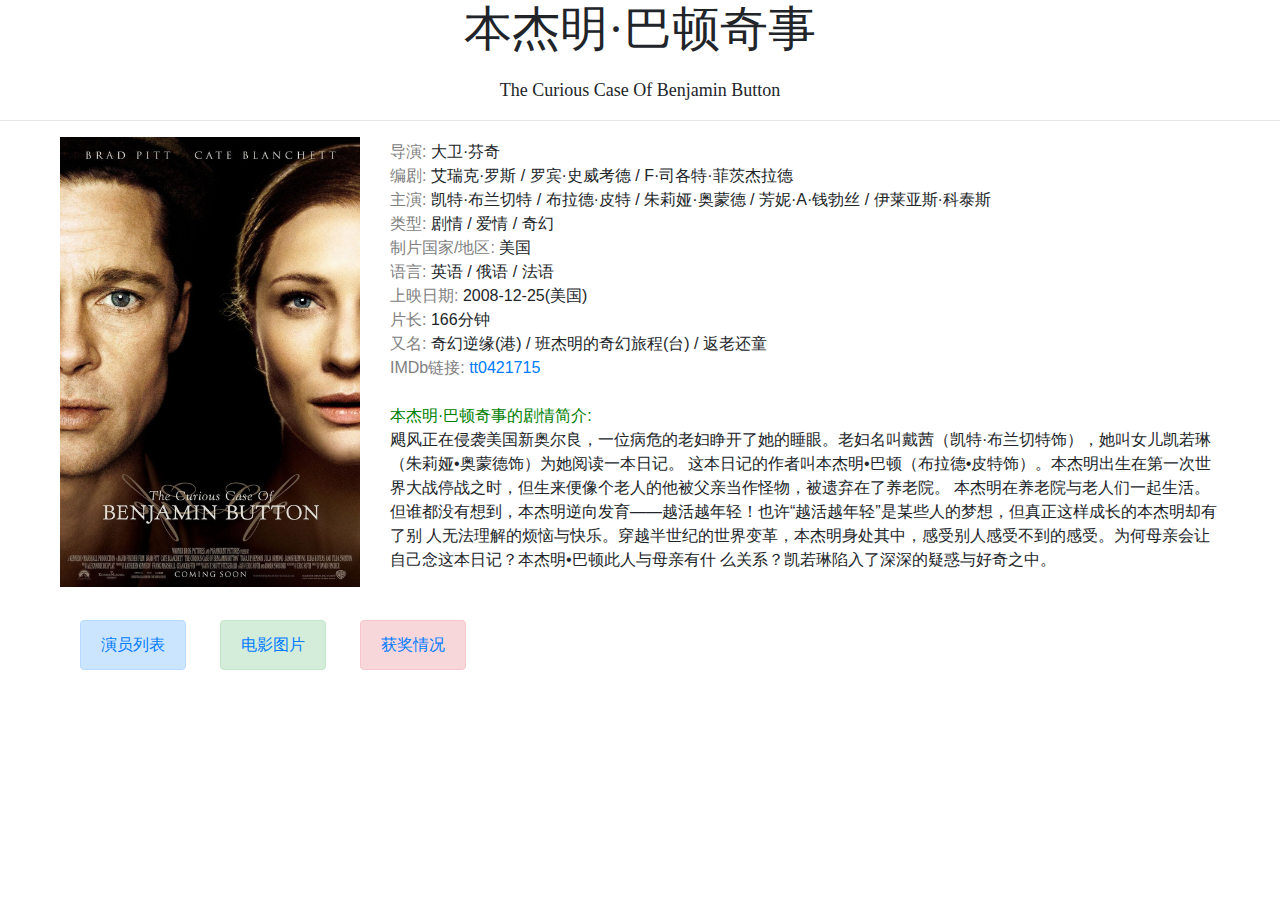
<file: index.html>
<!DOCTYPE html>
<html>
    <head>
        <title>The Curious Case Of Benjamin Button</title>
        <link rel="stylesheet" href="homepage.css">
        <link rel="stylesheet" href="https://maxcdn.bootstrapcdn.com/bootstrap/4.0.0/css/bootstrap.min.css" integrity="sha384-Gn5384xqQ1aoWXA+058RXPxPg6fy4IWvTNh0E263XmFcJlSAwiGgFAW/dAiS6JXm" crossorigin="anonymous">
        <meta name="viewport" content="width=device-width, initial-scale=1.0">
    </head>
    <body>
        <h1><font size="12" face="Microsoft YaHei">本杰明·巴顿奇事</font></h1>
        <h2><font size="4" face="Times">The Curious Case Of Benjamin Button</font></h1>
        <hr>
        <img src="pictures/cover_pic.jpg" alt="Cover picture" width="300" height="450" style="position:absolute; left:60px;">
        <p id="1">
            <font color="grey">导演: </font>大卫·芬奇<br>
            <font color="grey">编剧: </font> 艾瑞克·罗斯 / 罗宾·史威考德 / F·司各特·菲茨杰拉德<br>
            <font color="grey">主演: </font>凯特·布兰切特 / 布拉德·皮特 / 朱莉娅·奥蒙德 / 芳妮·A·钱勃丝 / 伊莱亚斯·科泰斯<br>
            <font color="grey">类型: </font>剧情 / 爱情 / 奇幻<br>
            <font color="grey">制片国家/地区: </font>美国<br>
            <font color="grey">语言: </font>英语 / 俄语 / 法语<br>
            <font color="grey">上映日期: </font>2008-12-25(美国)<br>
            <font color="grey">片长: </font>166分钟<br>
            <font color="grey">又名: </font>奇幻逆缘(港) / 班杰明的奇幻旅程(台) / 返老还童<br>
            <font color="grey">IMDb链接: </font><a id="imbd link" href="https://www.imdb.com/title/tt0421715/">tt0421715</a><br><br>
            <font color="green">本杰明·巴顿奇事的剧情简介: </font><br>
              飓风正在侵袭美国新奥尔良，一位病危的老妇睁开了她的睡眼。老妇名叫戴茜（凯特·布兰切特饰），她叫女儿凯若琳（朱莉娅•奥蒙德饰）为她阅读一本日记。
              这本日记的作者叫本杰明•巴顿（布拉德•皮特饰）。本杰明出生在第一次世界大战停战之时，但生来便像个老人的他被父亲当作怪物，被遗弃在了养老院。
              本杰明在养老院与老人们一起生活。但谁都没有想到，本杰明逆向发育——越活越年轻！也许“越活越年轻”是某些人的梦想，但真正这样成长的本杰明却有了别
              人无法理解的烦恼与快乐。穿越半世纪的世界变革，本杰明身处其中，感受别人感受不到的感受。为何母亲会让自己念这本日记？本杰明•巴顿此人与母亲有什
              么关系？凯若琳陷入了深深的疑惑与好奇之中。<br>
        </p>
        <div class="container">
            <div class="alert alert-primary" role="alert" style="position:absolute;left:60px;">
                <a href="actor_list.html">演员列表</a>
            </div>
            <div class="alert alert-success" role="alert" style="position:absolute;left:200px;">
                <a href="pics.html">电影图片</a>
            </div>
            <div class="alert alert-danger" role="alert" style="position:absolute;left:340px;">
                <a href="prizes.html">获奖情况</a>
            </div>
        </div>
    </body>
</html>
</file>
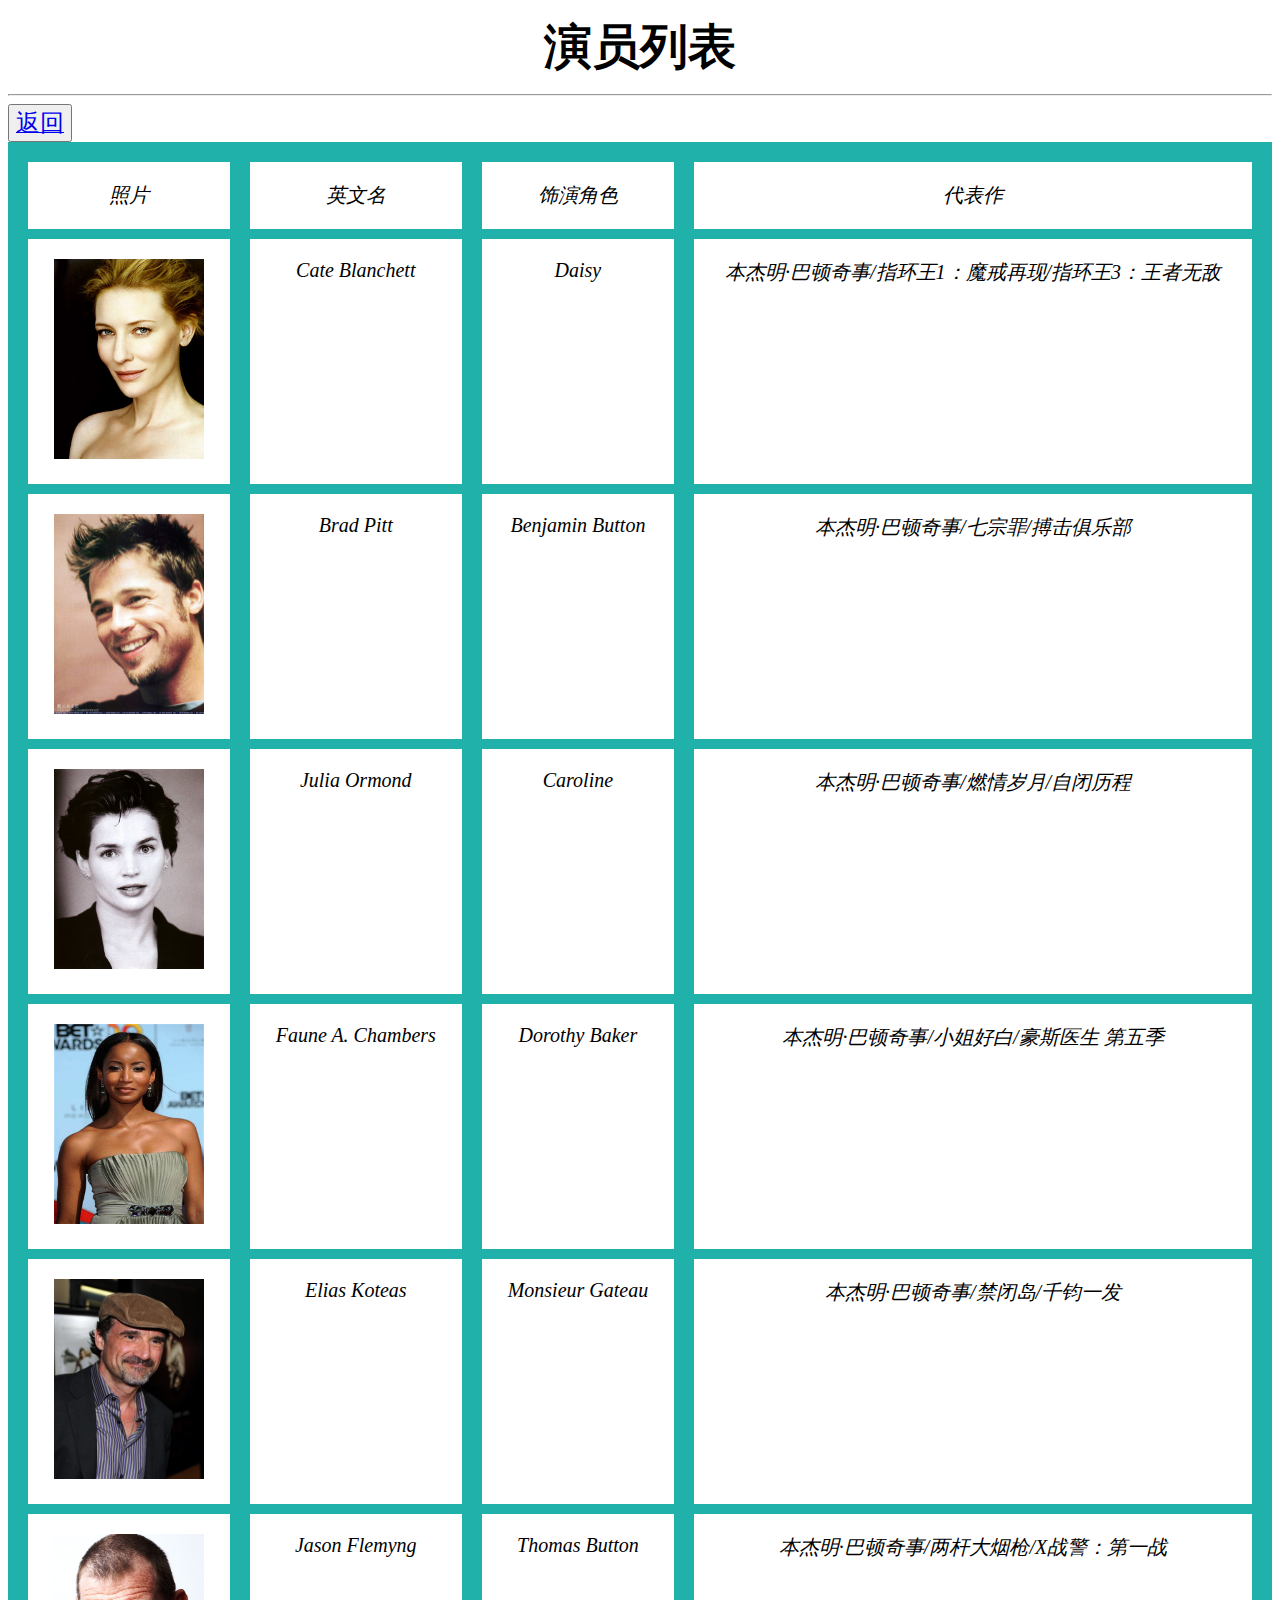
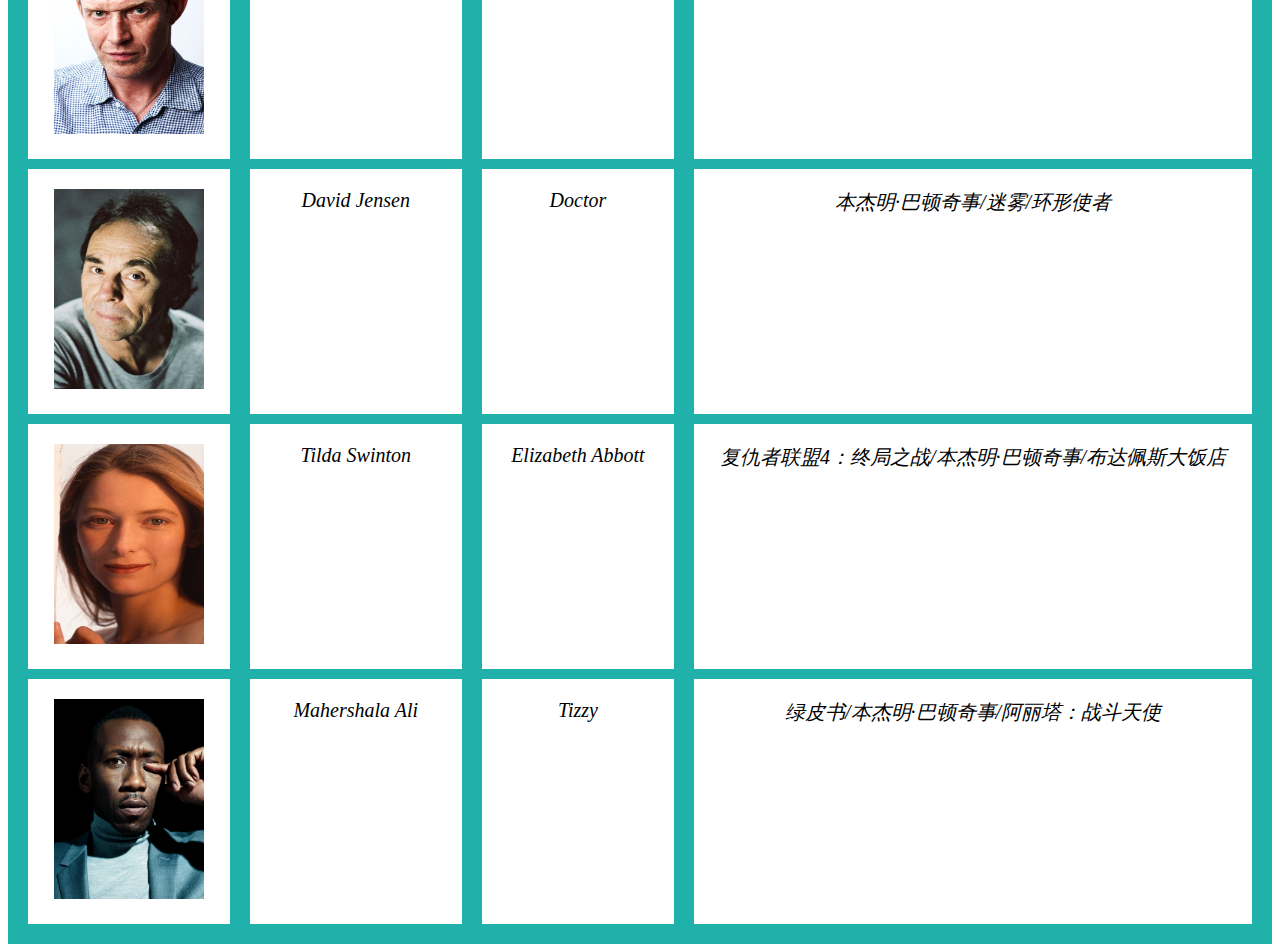
<file: actor_list.html>
<!DOCTYPE html>
<html>
    <head>
        <title>Actors List</title>
        <meta name="viewport" content="width=device-width, initial-scale=1.0">
        <link rel="stylesheet" href="homepage.css">
        <link rel="stylesheet" href="prizes.css">
    </head>
    <body>
        <h1><font size="10">演员列表</font></h1>
        <hr>
        <button type="button" ><a href="index.html"><font size="5">返回</font></a></button>
        <div class="grid">
            <div class="grid-item-actors">照片</div>
            <div class="grid-item-actors">英文名</div>
            <div class="grid-item-actors">饰演角色</div>
            <div class="grid-item-actors">代表作</div>
            <div class="grid-item-actors"><img src="pictures/Cate Blanchett.jpg" alt="Cate Blanchett" width="150" height="200" ></div>
            <div class="grid-item-actors">Cate Blanchett</div>
            <div class="grid-item-actors">Daisy</div>
            <div class="grid-item-actors">本杰明·巴顿奇事/指环王1：魔戒再现/指环王3：王者无敌</div>
            <div class="grid-item-actors"><img src="pictures/Brad Pitt.jpg" alt="Brad Pitt" width="150" height="200" ></div>
            <div class="grid-item-actors">Brad Pitt</div>
            <div class="grid-item-actors">Benjamin Button</div>
            <div class="grid-item-actors">本杰明·巴顿奇事/七宗罪/搏击俱乐部</div>
            <div class="grid-item-actors"><img src="pictures/Julia Ormond.jpg" alt="Julia Ormond" width="150" height="200" ></div>
            <div class="grid-item-actors">Julia Ormond</div>
            <div class="grid-item-actors">Caroline</div>
            <div class="grid-item-actors">本杰明·巴顿奇事/燃情岁月/自闭历程</div>
            <div class="grid-item-actors"><img src="pictures/Faune A. Chambers.jpeg" alt="Faune A. Chambers" width="150" height="200" ></div>
            <div class="grid-item-actors">Faune A. Chambers</div>
            <div class="grid-item-actors">Dorothy Baker</div>
            <div class="grid-item-actors">本杰明·巴顿奇事/小姐好白/豪斯医生 第五季</div>
            <div class="grid-item-actors"><img src="pictures/Elias Koteas.jpg" alt="Elias Koteas" width="150" height="200" ></div>
            <div class="grid-item-actors">Elias Koteas</div>
            <div class="grid-item-actors">Monsieur Gateau</div>
            <div class="grid-item-actors">本杰明·巴顿奇事/禁闭岛/千钧一发</div>
            <div class="grid-item-actors"><img src="pictures/Jason Flemyng.jpg" alt="Jason Flemyng" width="150" height="200" ></div>
            <div class="grid-item-actors">Jason Flemyng</div>
            <div class="grid-item-actors">Thomas Button</div>
            <div class="grid-item-actors">本杰明·巴顿奇事/两杆大烟枪/X战警：第一战</div>
            <div class="grid-item-actors"><img src="pictures/David Jensen.jpg" alt="David Jensen" width="150" height="200" ></div>
            <div class="grid-item-actors">David Jensen</div>
            <div class="grid-item-actors">Doctor</div>
            <div class="grid-item-actors">本杰明·巴顿奇事/迷雾/环形使者</div>
            <div class="grid-item-actors"><img src="pictures/Tilda Swinton.jpg" alt="Tilda Swinton" width="150" height="200" ></div>
            <div class="grid-item-actors">Tilda Swinton</div>
            <div class="grid-item-actors">Elizabeth Abbott</div>
            <div class="grid-item-actors">复仇者联盟4：终局之战/本杰明·巴顿奇事/布达佩斯大饭店</div>
            <div class="grid-item-actors"><img src="pictures/Mahershala Ali.jpg" alt="Mahershala Ali" width="150" height="200" ></div>
            <div class="grid-item-actors">Mahershala Ali</div>
            <div class="grid-item-actors">Tizzy</div>
            <div class="grid-item-actors">绿皮书/本杰明·巴顿奇事/阿丽塔：战斗天使</div>
        </div>
    </body>
</html>
</file>
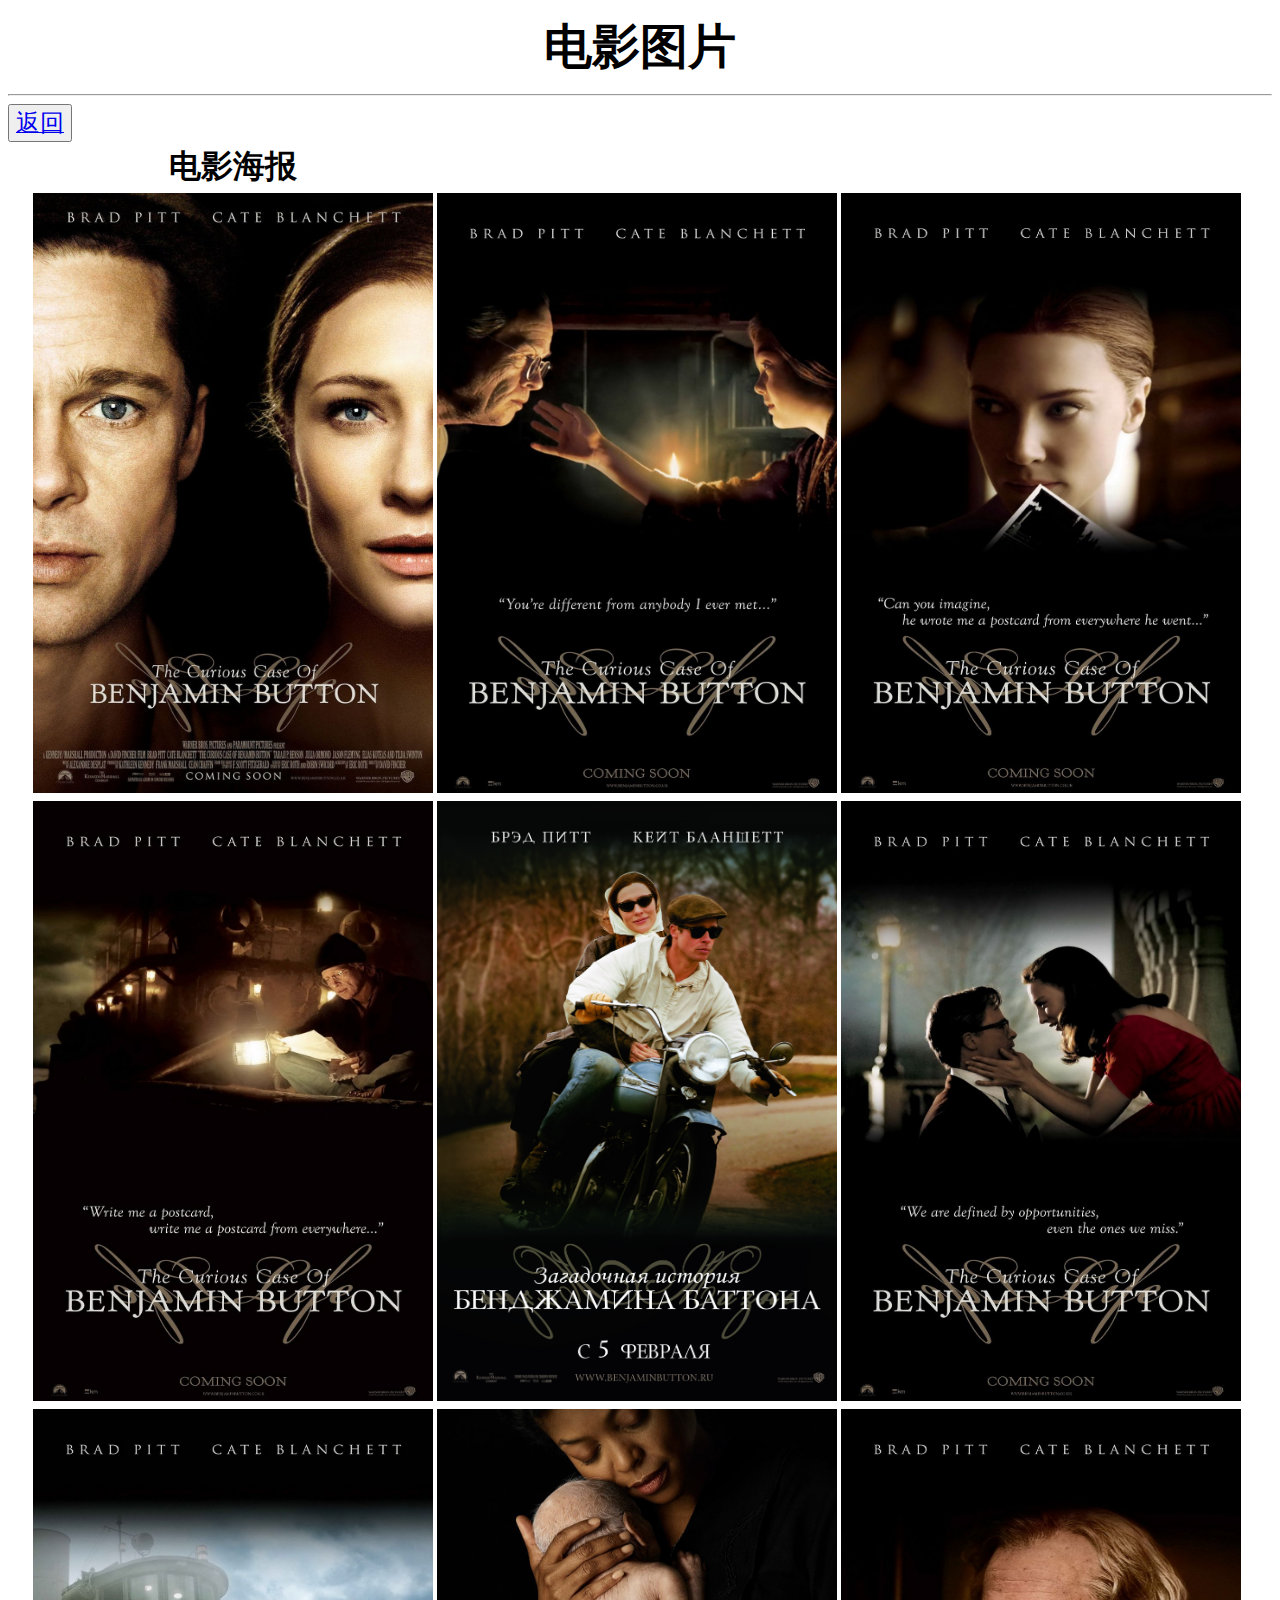
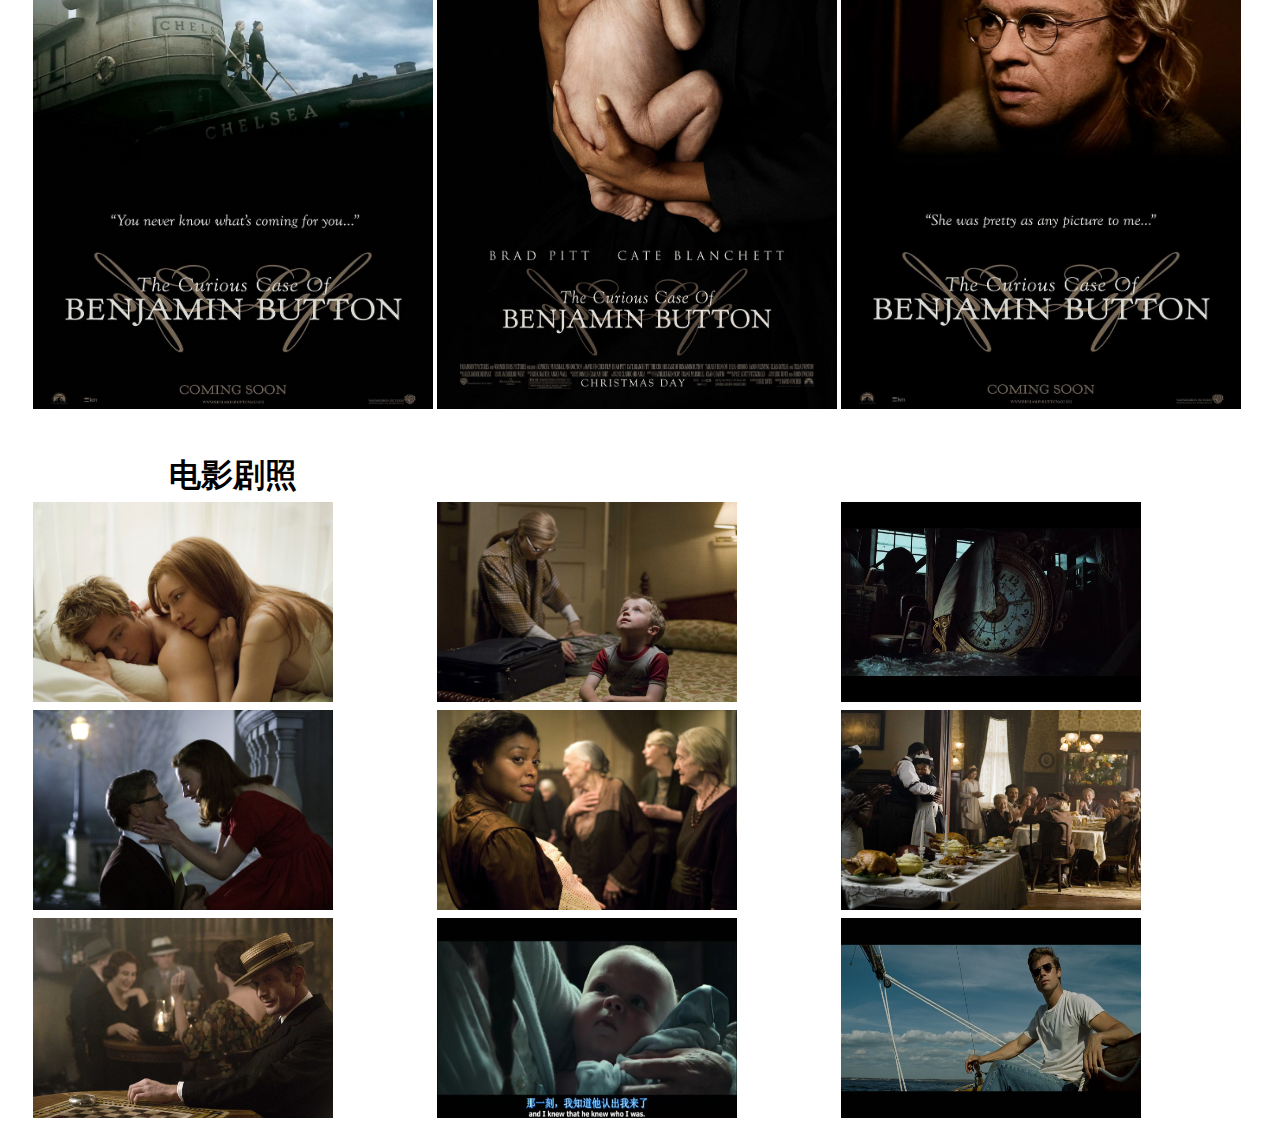
<file: pics.html>
<!DOCTYPE html>
<html>
    <head>
        <link rel="stylesheet" href="homepage.css">
        <title>Pictures</title>
    </head>
    <body>
        <h1><font size="10">电影图片</font></h1>
        <hr>
        <button type="button" ><a href="index.html"><font size="5">返回</font></a></button>
        <table border="0" id="pics">
            <tr>
                <th><font size="6">电影海报</font></th>
            </tr>
            <tr>
                <td><img src="pictures/poster1.jpg" alt="poster1" width="400" height="600"></td>
                <td><img src="pictures/poster10.jpg" alt="poster10" width="400" height="600"></td>
                <td><img src="pictures/poster3.jpg" alt="poster3" width="400" height="600"></td>
            </tr>
            <tr>
                <td><img src="pictures/poster4.jpg" alt="poster4" width="400" height="600"></td>
                <td><img src="pictures/poster5.jpg" alt="poster5" width="400" height="600"></td>
                <td><img src="pictures/poster6.jpg" alt="poster6" width="400" height="600"></td>
            </tr>
            <tr>
                <td><img src="pictures/poster7.jpg" alt="poster7" width="400" height="600"></td>
                <td><img src="pictures/poster8.jpg" alt="poster8" width="400" height="600"></td>
                <td><img src="pictures/poster9.jpg" alt="poster9" width="400" height="600"></td>
            </tr>
            <tr>
                <th><font size="6"><br>电影剧照</font></th>
            </tr>
            <tr>
                <td><img src="pictures/screenshot1.jpg" alt="screenshot1" width="300" height="200"></td>
                <td><img src="pictures/screenshot2.jpg" alt="screenshot2" width="300" height="200"></td>
                <td><img src="pictures/screenshot3.jpg" alt="screenshot3" width="300" height="200"></td>
            </tr>
            <tr>
                <td><img src="pictures/screenshot4.jpg" alt="screenshot4" width="300" height="200"></td>
                <td><img src="pictures/screenshot5.jpg" alt="screenshot5" width="300" height="200"></td>
                <td><img src="pictures/screenshot6.jpg" alt="screenshot6" width="300" height="200"></td>
            </tr>
            <tr>
                <td><img src="pictures/screenshot7.jpg" alt="screenshot7" width="300" height="200"></td>
                <td><img src="pictures/screenshot8.jpg" alt="screenshot8" width="300" height="200"></td>
                <td><img src="pictures/screenshot9.jpg" alt="screenshot9" width="300" height="200"></td>
            </tr>
        </table>
    </body>
</html>
</file>
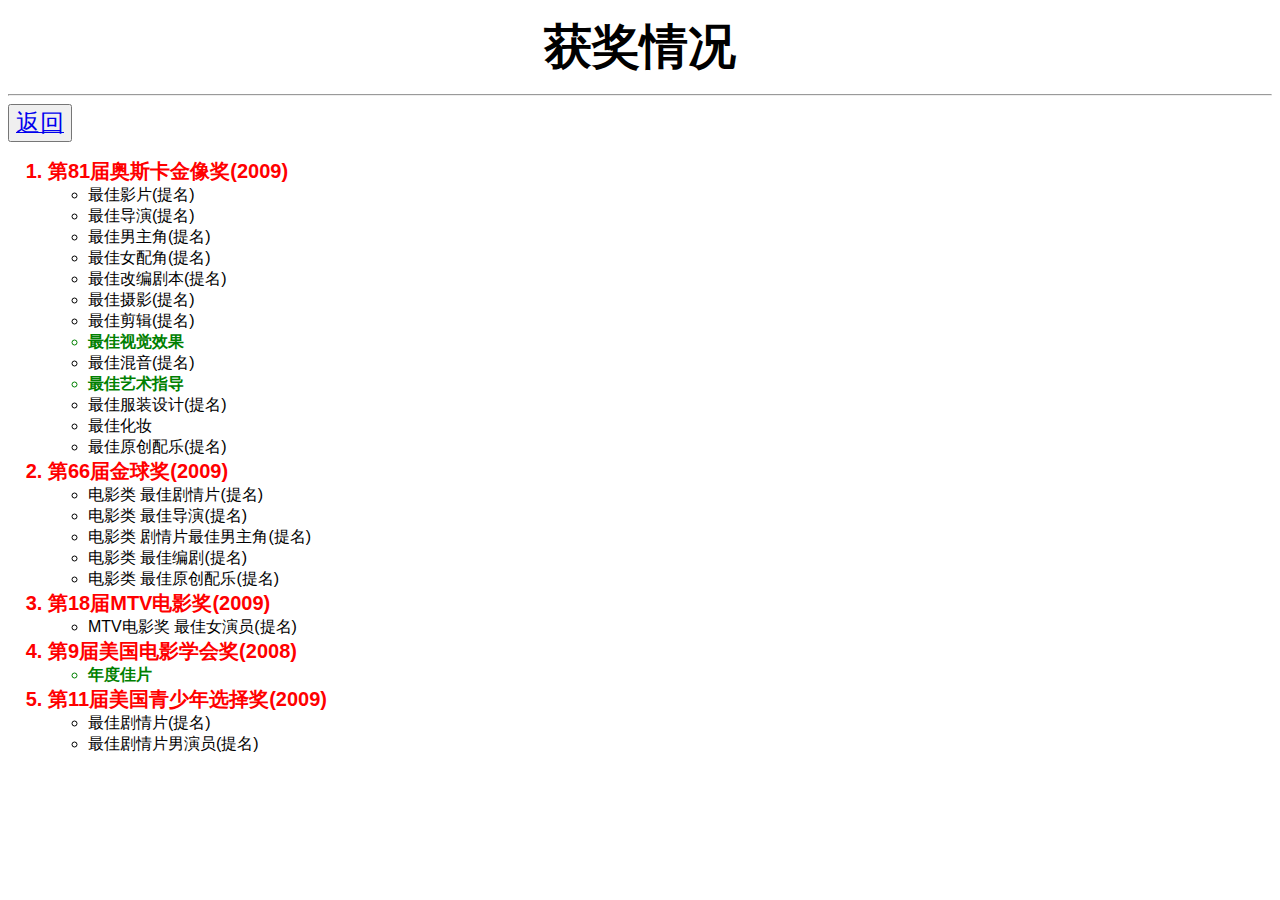
<file: prizes.html>
<!DOCTYPE html>
<html>
    <head>
        <link rel="stylesheet" href="homepage.css">
        <link rel="stylesheet" href="prizes.css">
        <title>Prizes</title>
    </head>
    <body>
        <h1><font size="10">获奖情况</font></h1>
        <hr>
        <button type="button" ><a href="index.html"><font size="5">返回</font></a></button>
        <ol>
            <li>第81届奥斯卡金像奖(2009)</li>
            <ul>
                <li class="nomination">最佳影片(提名)</li>
                <li class="nomination">最佳导演(提名)</li>
                <li class="nomination">最佳男主角(提名)</li>
                <li class="nomination">最佳女配角(提名)</li>
                <li class="nomination">最佳改编剧本(提名)</li>
                <li class="nomination">最佳摄影(提名)</li>
                <li class="nomination">最佳剪辑(提名)</li>
                <li class="get">最佳视觉效果</li>
                <li class="nomination">最佳混音(提名)</li>
                <li class="get">最佳艺术指导</li>
                <li class="nomination">最佳服装设计(提名)</li>
                <li class="nomination">最佳化妆</li>
                <li class="nomination">最佳原创配乐(提名)</li>
            </ul>
            <li>第66届金球奖(2009)</li>
            <ul>
                <li class="nomination">电影类 最佳剧情片(提名)</li>
                <li class="nomination">电影类 最佳导演(提名)</li>
                <li class="nomination">电影类 剧情片最佳男主角(提名)</li>
                <li class="nomination">电影类 最佳编剧(提名)</li>
                <li class="nomination">电影类 最佳原创配乐(提名)</li>
            </ul>
            <li>第18届MTV电影奖(2009)</li>
            <ul>
                <li class="nomination">MTV电影奖 最佳女演员(提名)</li>
            </ul>
            <li>第9届美国电影学会奖(2008)</li>
            <ul>
                <li class="get">年度佳片</li>
            </ul>
            <li>第11届美国青少年选择奖(2009)</li>
            <ul>
                <li class="nomination">最佳剧情片(提名)</li>
                <li class="nomination">最佳剧情片男演员(提名)</li>
            </ul>
        </ol>
    </body>
</html>
</file>
<file: homepage.css>
.alert {
    margin: 20px;
    position:absolute;
    top:600px;
}

h1 {
    margin: 15px;
    text-align: center
}

table[id="pics"] {
  position:absolute;
  left:30px;
}

p[id="1"] {
    position:absolute;
    top: 140px;
    left: 390px;
    right:60px;
}

ol > li {
    color: red;
    font-weight: bold;
    font-size: 20px;
}

@media (min-width: 500px) {
    h2 {
        content: "Movie Introduction: The Curious Case of Benjamin Button";
        text-align: center
    }
}

@media (max-width: 499px) {
    h2 {
        content: "The Curious Case of Benjamin Button";
        text-align: center
    }
}
</file>
<file: prizes.css>
.grid {
  background-color: lightseagreen;
  display: grid;
  padding: 20px;
  grid-column-gap: 20px;
  grid-row-gap: 10px;
  grid-template-columns: auto auto auto auto; }

.grid-item-actors {
  background-color: white;
  font-size: 20px;
  padding: 20px;
  text-align: center; }

.grid-item-actors {
  font-style: oblique; }

.nomination {
  color: black; }

.get {
  font-weight: bold;
  color: green; }

ol li {
  font-family: Arial,Verdana,Sans-serif; }

/*# sourceMappingURL=prizes.css.map */
</file>
